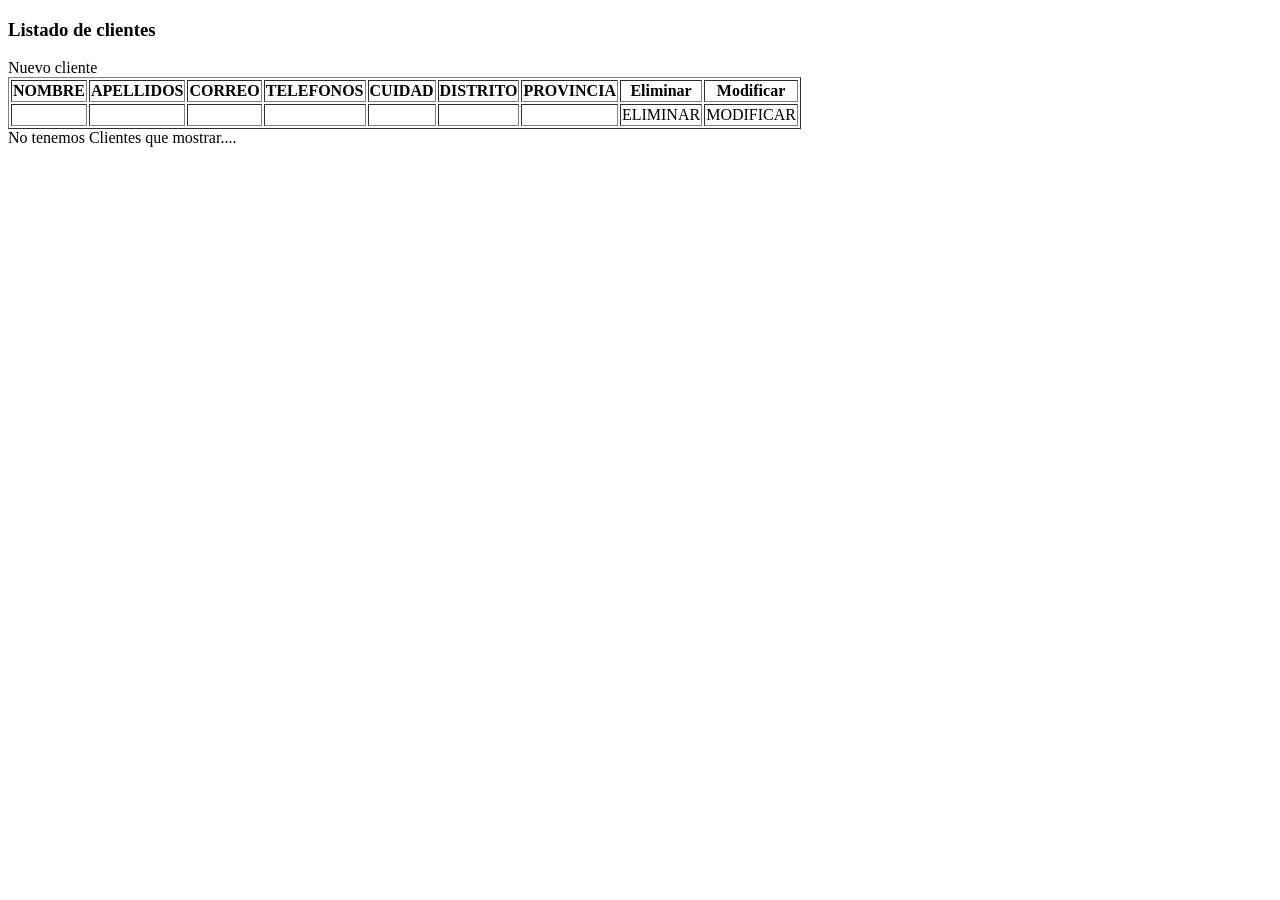
<file: src/main/resources/templates/index.html>
<!DOCTYPE html>
<htmil xmlns:th="http://www.thymeleaf.org"
       xmlns="http://www.w3.org/1999/xhtml">
    <head>
        <title>Tienda de video juegos</title>
        <meta charset="UTF-8">

    </head>
    <body>
        
        <header th:replace="layout/plantillaVideojuegos:: header"/>
        <h3>Listado de clientes</h3>

        <a th:href="@{/nuevoCliente}">Nuevo cliente</a>

        <div th:if="${clientes !=null and !clientes.empty}">
        </div>
        <table border="1">
            <thead>
                <tr>
                    <th>NOMBRE</th>
                    <th>APELLIDOS</th>
                    <th>CORREO</th>
                    <th>TELEFONOS</th>
                    <th>CUIDAD</th>
                    <th>DISTRITO</th>
                    <th>PROVINCIA</th>
                    <th>Eliminar</th>
                    <th>Modificar</th>
                </tr>
            </thead>
            <tbody>
                 <tr th:each="item : ${clientes}">

                    <td th:text="${item.nombre}"></td>
                    <td th:text="${item.apellidos}"></td>
                    <td th:text="${item.correo}"></td>
                    <td th:text="${item.telefono}"></td>
                    <td th:text="${item.cuidad}"></td>
                    <td th:text="${item.distrito}"></td>
                    <td th:text="${item.provincia}"></td>                 
                    <td><a th:href="@{/eliminarCliente/} + ${item.idCliente}">ELIMINAR</a></td>
                    <td><a th:href="@{/modificarCliente/} + ${item.idCliente}">MODIFICAR</a></td>
                </tr>
            </tbody>
        </table>
        <div th:if="${clientes ==null or clientes.empty}">
            No tenemos Clientes que mostrar....
        </div>
        <footer th:replace="layout/plantillaVideojuegos:: footer"/>
    </body>
</html>
</file>
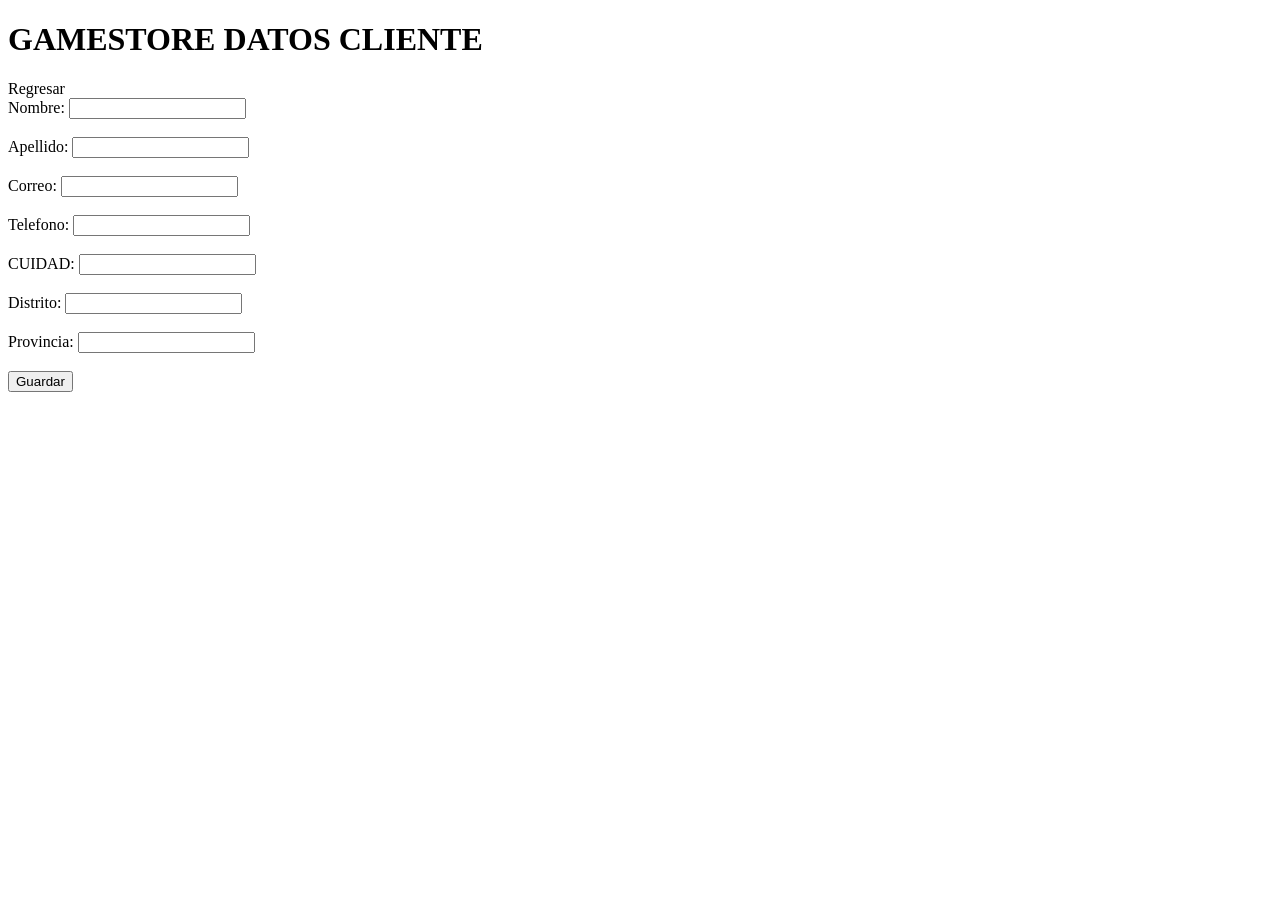
<file: src/main/resources/templates/modificarCliente.html>
<!DOCTYPE html>
<htmil xmlns:th="http://www.thymeleaf.org"
       xmlns="http://www.w3.org/1999/xhtml">
    <head>
        <title>Tienda de video juegos</title>
        <meta charset="UTF-8">

    </head>
    <body>

        <header th:replace="layout/plantillaVideojuegos:: header"/>
        <h1>GAMESTORE DATOS CLIENTE</h1>
        <a th:href="@{/}">Regresar<a/>
            <br/>
            <form th:action="@{/guardarCliente}"
                  method="post"
                  th:object="${cliente}">

                <label for="nombre">Nombre:</label>
                <input type="text" name="nombre" th:fiel="*{nombre}"/>
                <br/>
                 <br/>

                <label for="apellidos">Apellido:</label>
                <input type="text" name="apellidos" th:fiel="*{apellidos}"/>
                <br/>
                 <br/>
                <label for="correo">Correo:</label>
                <input type="email" name="correo" th:fiel="*{correo}"/>
                <br/>
                 <br/>
                <label for="telefono">Telefono:</label>
                <input type="tel" name="telefono" th:fiel="*{telefono}"/>
                <br/>
                <br/>
                <label for="cuidad">CUIDAD:</label>
                <input type="text" name="cuidad" th:fiel="*{cuidad}"/>
                <br/>
                 <br/>
                <label for="distrito">Distrito:</label>
                <input type="text" name="distrito" th:fiel="*{distrito}"/>
                <br/>
                <br/>
                <label for="provincia">Provincia:</label>
                <input type="text" name="provincia" th:fiel="*{provincia}"/>
                <br/>
                <br/>

                <input type="submit" name="guardar" value="Guardar"/>

            </form>
            <footer th:replace="layout/plantillaVideojuegos:: footer"/>
    </body>
</html>
</file>
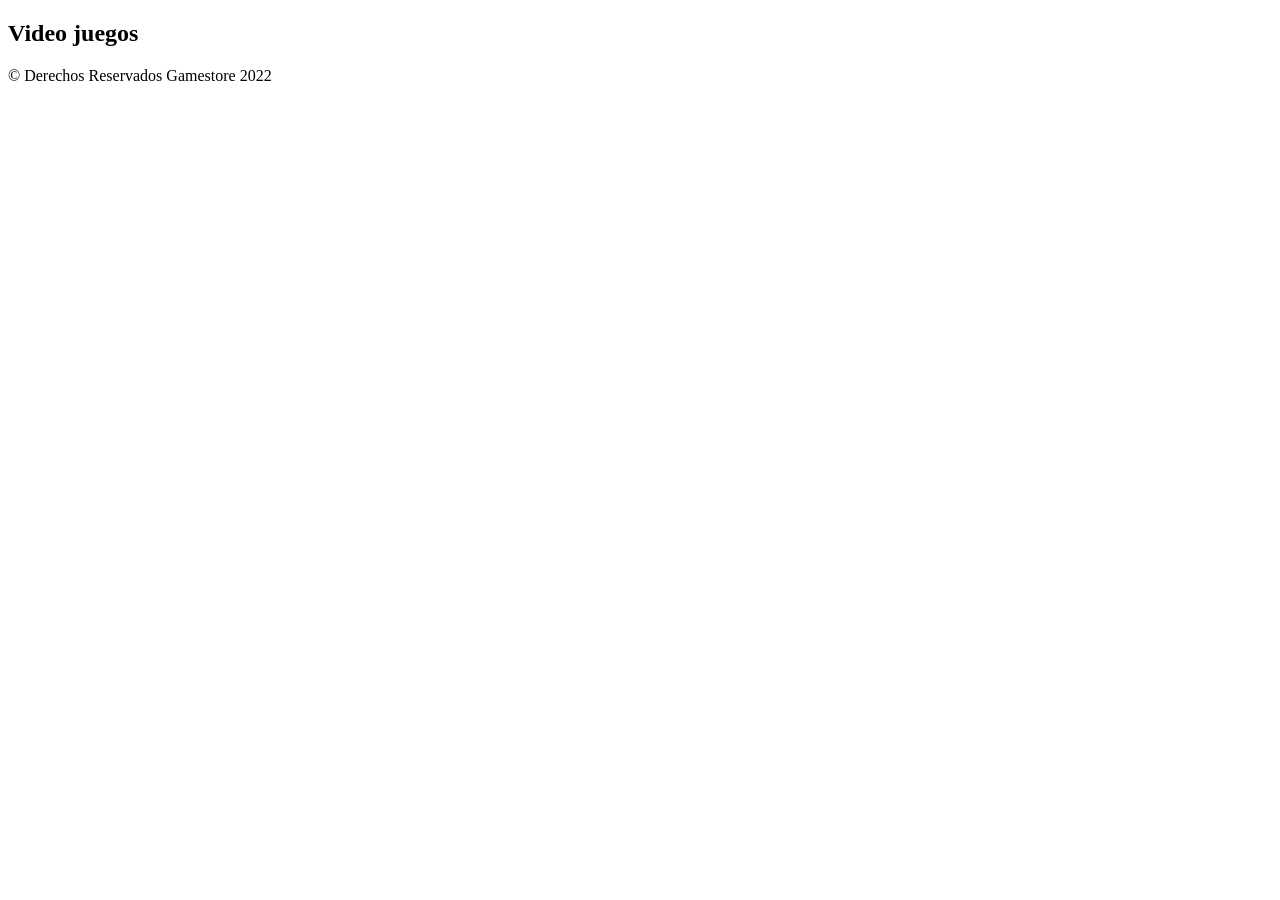
<file: src/main/resources/templates/layout/plantillaVideojuegos.html>
<!DOCTYPE html>
<htmil xmlns:th="http://www.thymeleaf.org"
       xmlns="http://www.w3.org/1999/xhtml">
    <head>
        <title>Tienda de video juegos</title>
        <meta charset="UTF-8">

    </head>
    <body>
        <header th:fracment="header">
            <h2>Video juegos</h2>
            </header>
        <footer th:fracment="footer">
            <p>&COPY Derechos Reservados Gamestore 2022</p>
        </footer>
    </body>
</html>
</file>
